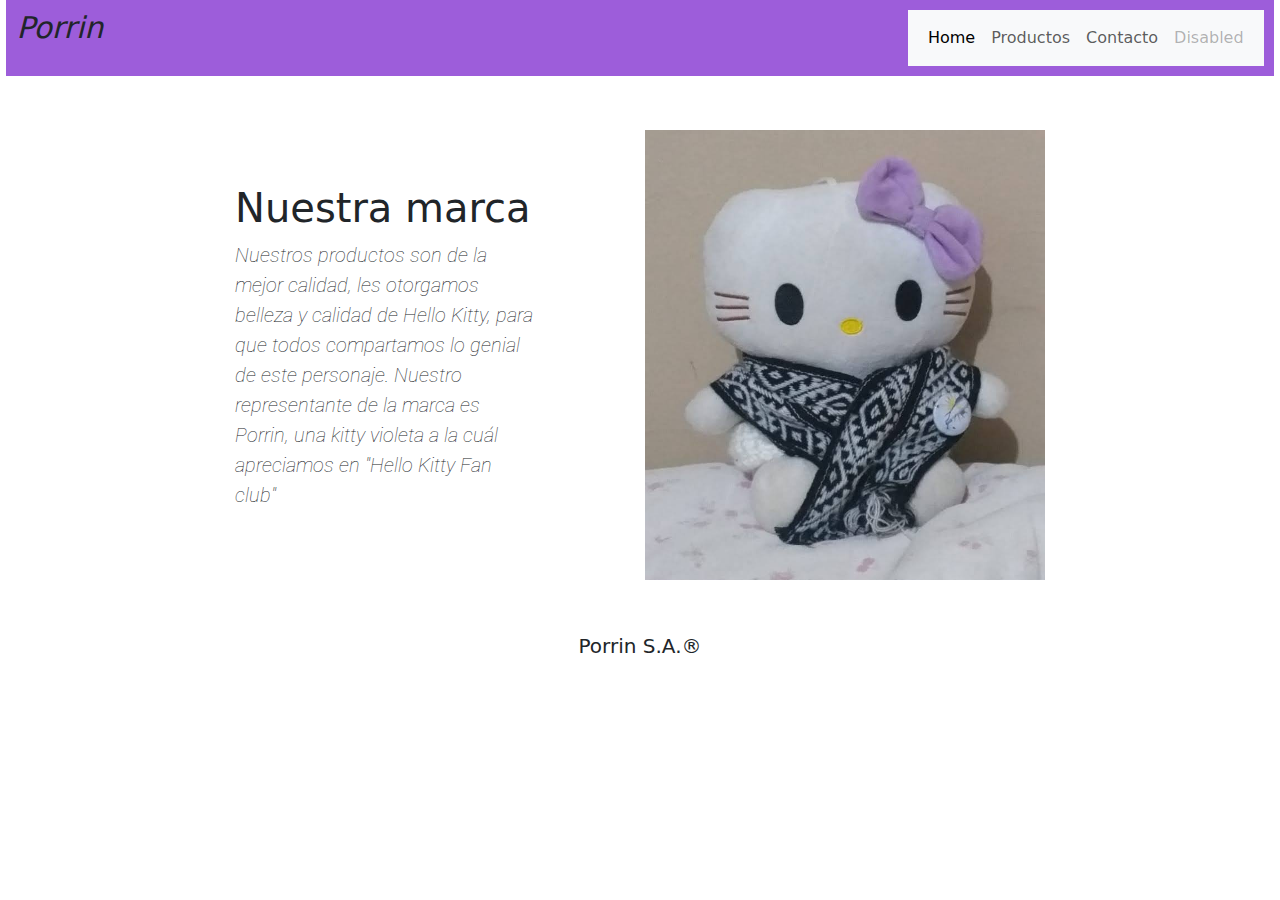
<file: index.html>
<!DOCTYPE html>
<html lang="en">
<head>
    <meta charset="UTF-8">
    <meta name="viewport" content="width=device-width, initial-scale=1">
    <link rel="stylesheet" href="porrin.css">
    <link rel="preconnect" href="https://fonts.googleapis.com">
<link rel="preconnect" href="https://fonts.gstatic.com" crossorigin>
<link href="https://fonts.googleapis.com/css2?family=Roboto:ital,wght@1,100&display=swap" rel="stylesheet">
    <link href="https://cdn.jsdelivr.net/npm/bootstrap@5.3.3/dist/css/bootstrap.min.css" rel="stylesheet" integrity="sha384-QWTKZyjpPEjISv5WaRU9OFeRpok6YctnYmDr5pNlyT2bRjXh0JMhjY6hW+ALEwIH" crossorigin="anonymous">
    <script src="https://cdn.jsdelivr.net/npm/bootstrap@5.3.3/dist/js/bootstrap.bundle.min.js" integrity="sha384-YvpcrYf0tY3lHB60NNkmXc5s9fDVZLESaAA55NDzOxhy9GkcIdslK1eN7N6jIeHz" crossorigin="anonymous"></script>

    <title>E-comerce Porrin</title>
</head>
<body>
    
    <header>
        
        <div class="logo2">
        <h1 class="logo">Porrin</h1>
        </div>  
       
        
        <div class="container_fluid">
            <nav class="navbar navbar-expand-lg bg-body-tertiary">
                <div class="container-fluid">
                  <!-- <a class="navbar-brand" href="#"></a> -->
                  <button class="navbar-toggler" type="button" data-bs-toggle="collapse" data-bs-target="#navbarNav" aria-controls="navbarNav" aria-expanded="false" aria-label="Toggle navigation">
                    <span class="navbar-toggler-icon"></span>
                  </button>
                  <div class="collapse navbar-collapse" id="navbarNav">
                    <ul class="navbar-nav">
                      <li class="nav-item">
                        <a class="nav-link active" aria-current="page" href="index.html">Home</a>
                      </li>
                      <li class="nav-item">
                        <a class="nav-link" href="productos.html">Productos</a>
                      </li>
                      <li class="nav-item">
                        <a class="nav-link" href="Contacto.html">Contacto</a>
                      </li>
                      <li class="nav-item">
                        <a class="nav-link disabled" aria-disabled="true">Disabled</a>
                      </li>
                    </ul>
                  </div>
                </div>
              </nav>
        </div>
        
        
        

    </header>
  
    <main>
    
        <div class="parrafo">
            <h1 class="Titulo2">Nuestra marca</h1>
             <p class="nuestramarca">Nuestros productos son de la mejor calidad, les otorgamos belleza y calidad de Hello Kitty, para que todos compartamos lo genial de este personaje. Nuestro representante de la marca es Porrin, una kitty violeta a la cuál apreciamos en "Hello Kitty Fan club"</p>
        </div>
       
        <div class="foto">
            <img class="fotoporrin" src="fotos/porrin3.jpg" alt="FotoRepresentante" width="400px" height="450px">
        </div>
    </main>
 

    
        <footer >
            <div class="piedepag"></div>
            <h5 class="foot">Porrin S.A.®</h5>
            </div>
        </footer>
  
 
</body>
</html>
</file>
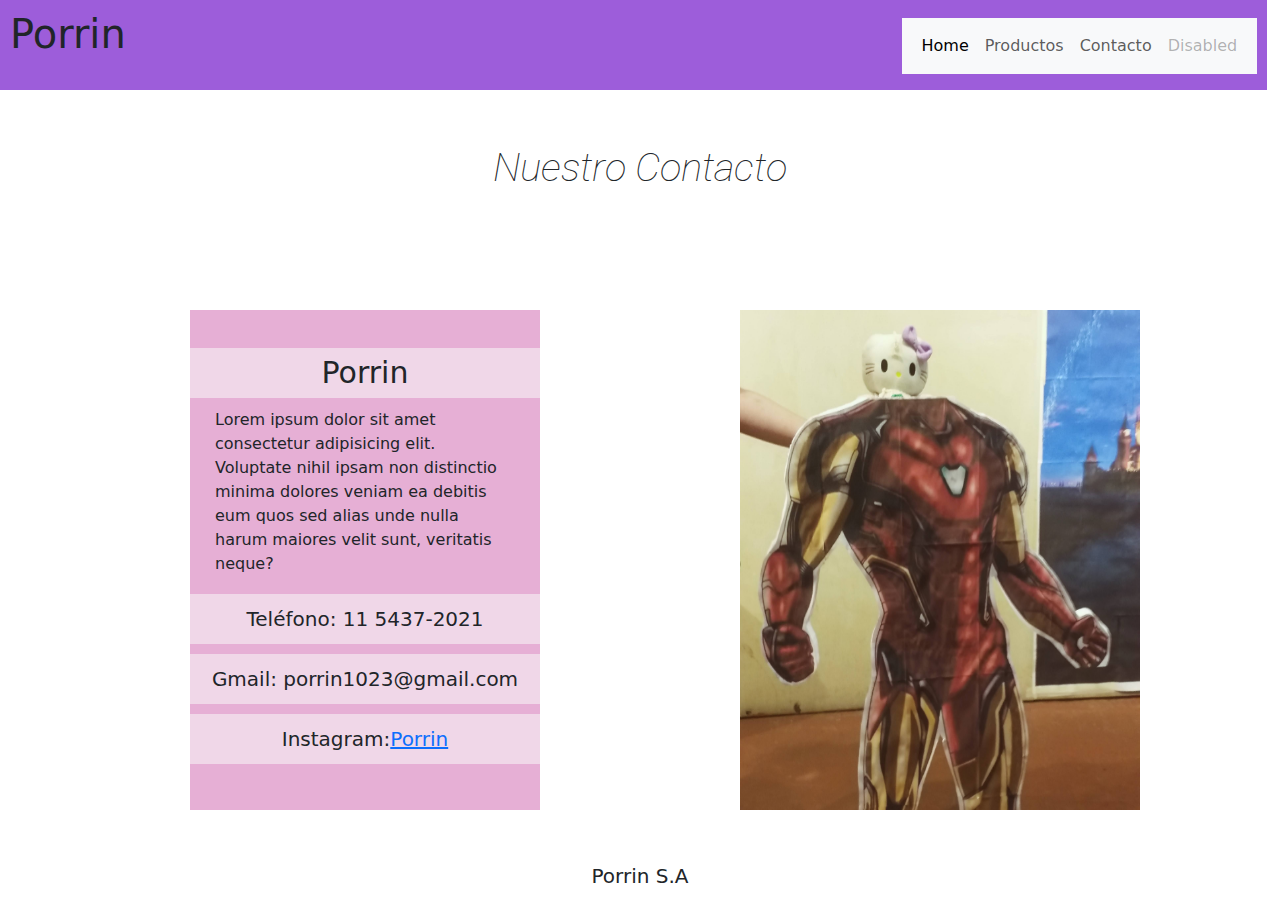
<file: Contacto.html>
<!DOCTYPE html>
<html lang="en">
<head>
    <meta charset="UTF-8">
    <meta name="viewport" content="width=device-width, initial-scale=1.0">
    <link href="https://cdn.jsdelivr.net/npm/bootstrap@5.3.3/dist/css/bootstrap.min.css" rel="stylesheet" integrity="sha384-QWTKZyjpPEjISv5WaRU9OFeRpok6YctnYmDr5pNlyT2bRjXh0JMhjY6hW+ALEwIH" crossorigin="anonymous">
    <script src="https://cdn.jsdelivr.net/npm/bootstrap@5.3.3/dist/js/bootstrap.bundle.min.js" integrity="sha384-YvpcrYf0tY3lHB60NNkmXc5s9fDVZLESaAA55NDzOxhy9GkcIdslK1eN7N6jIeHz" crossorigin="anonymous"></script>
    <link rel="stylesheet" href="contacto.css">
    <title>Contacto</title>

    <link rel="preconnect" href="https://fonts.googleapis.com">
<link rel="preconnect" href="https://fonts.gstatic.com" crossorigin>
<link href="https://fonts.googleapis.com/css2?family=Roboto:ital,wght@1,100&display=swap" rel="stylesheet">
  
</head>
<body>
    <header>
       

        <div class="logo2">
            <h1 class="logo">Porrin</h1>
        </div>

        <div class="navbar">
            <nav class="navbar navbar-expand-lg bg-body-tertiary">
                <div class="container-fluid">
                  <!-- <a class="navbar-brand" href="#"></a> -->
                  <button class="navbar-toggler" type="button" data-bs-toggle="collapse" data-bs-target="#navbarNav" aria-controls="navbarNav" aria-expanded="false" aria-label="Toggle navigation">
                    <span class="navbar-toggler-icon"></span>
                  </button>
                  <div class="collapse navbar-collapse" id="navbarNav">
                    <ul class="navbar-nav">
                      <li class="nav-item">
                        <a class="nav-link active" aria-current="page" href="index.html">Home</a>
                      </li>
                      <li class="nav-item">
                        <a class="nav-link" href="productos.html">Productos</a>
                      </li>
                      <li class="nav-item">
                        <a class="nav-link" href="Contacto.html">Contacto</a>
                      </li>
                      <li class="nav-item">
                        <a class="nav-link disabled" aria-disabled="true">Disabled</a>
                      </li>
                    </ul>
                  </div>
                </div>
              </nav>
        </div>
        
    </header>

    <main>

        <div>
            <h1 class="titulo1 ">Nuestro Contacto</h1>
          
        </div>
        <div class="orden">
            <div class="tarjetacontactos">
                <h2 class="porrin">Porrin</h2>
                <p class="parrafo"> Lorem ipsum dolor sit amet consectetur adipisicing elit. Voluptate nihil ipsam non distinctio minima dolores veniam ea debitis eum quos sed alias unde nulla harum maiores velit sunt, veritatis neque?</p>
                <h3 class="dato telefono">Teléfono: 11 5437-2021</h3>
                <h3 class="dato gmail">Gmail: porrin1023@gmail.com</h3>
                <h3 class="dato instagram">Instagram:  <a href="https://www.instagram.com/porrin.jpg?igsh=bWV5d3N0emo2d2hx">Porrin</a></h3>
            </div>

            <div class="foto">
                <img src="fotos/porrin1.jpg" alt="foto porrin" width="400px" height="500px">
            </div>
        </div>

    </main>

    <footer>
        <h5>Porrin S.A</h5>
    </footer>
</body>
</html>
</file>
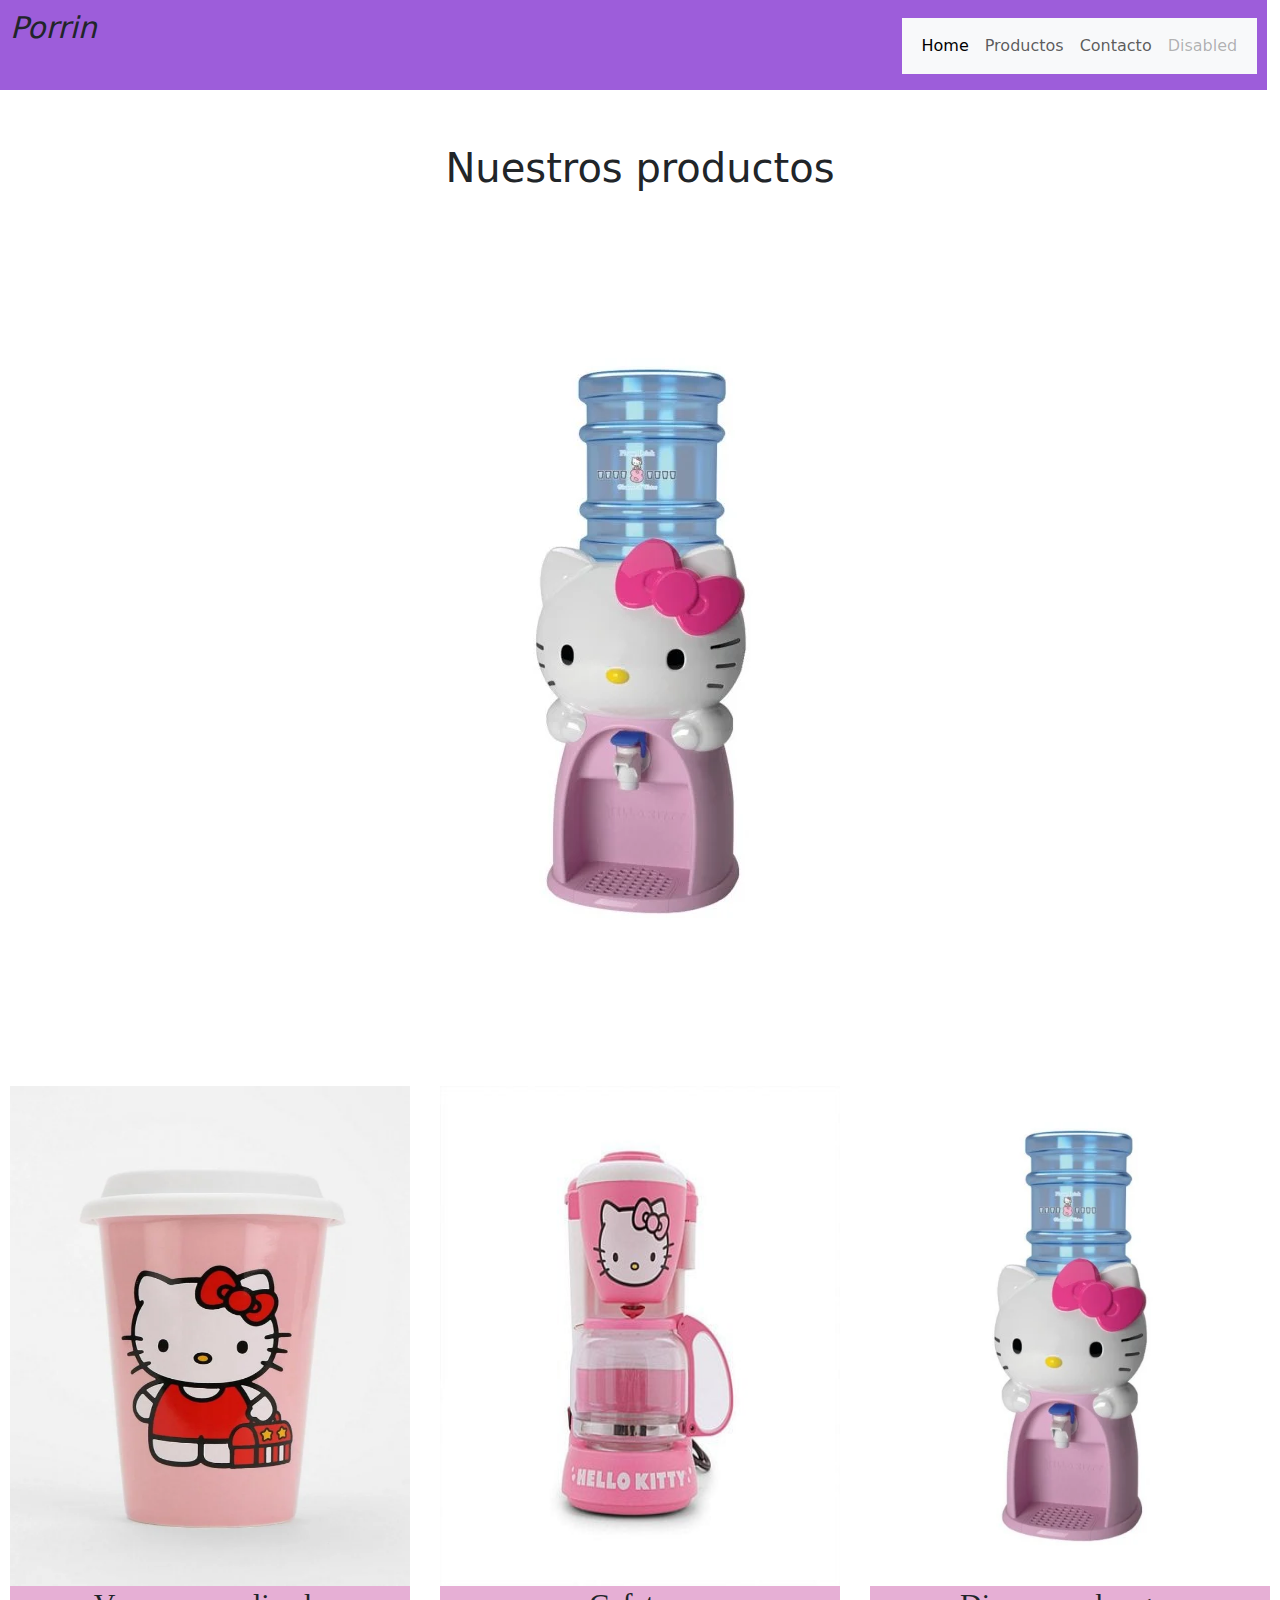
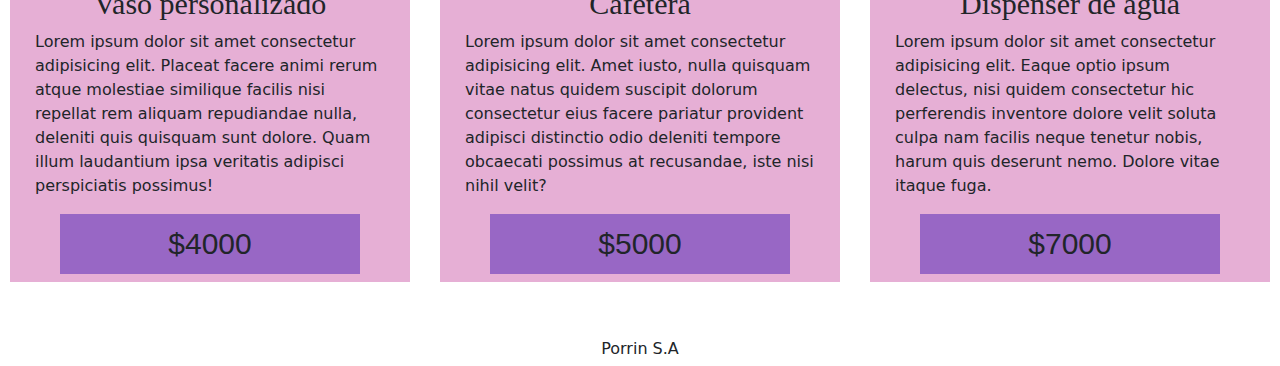
<file: productos.html>
<!DOCTYPE html>
<html lang="en">
<head>
    <meta charset="UTF-8">
    <meta name="viewport" content="width=device-width, initial-scale=1.0">
    <title>Productos</title>
    <link href="https://cdn.jsdelivr.net/npm/bootstrap@5.3.3/dist/css/bootstrap.min.css" rel="stylesheet" integrity="sha384-QWTKZyjpPEjISv5WaRU9OFeRpok6YctnYmDr5pNlyT2bRjXh0JMhjY6hW+ALEwIH" crossorigin="anonymous">
    <script src="https://cdn.jsdelivr.net/npm/bootstrap@5.3.3/dist/js/bootstrap.bundle.min.js" integrity="sha384-YvpcrYf0tY3lHB60NNkmXc5s9fDVZLESaAA55NDzOxhy9GkcIdslK1eN7N6jIeHz" crossorigin="anonymous"></script>
    <link rel="stylesheet" href="productos.css">
</head>
<body>
    <header>

        <div class="logo2">
            <h1 class="logo">Porrin</h1>
            
        </div>
        
        <div class="navbar">
            <nav class="navbar navbar-expand-lg bg-body-tertiary">
                <div class="container-fluid">
                  <!-- <a class="navbar-brand" href="#"></a> -->
                  <button class="navbar-toggler" type="button" data-bs-toggle="collapse" data-bs-target="#navbarNav" aria-controls="navbarNav" aria-expanded="false" aria-label="Toggle navigation">
                    <span class="navbar-toggler-icon"></span>
                  </button>
                  <div class="collapse navbar-collapse" id="navbarNav">
                    <ul class="navbar-nav">
                      <li class="nav-item">
                        <a class="nav-link active" aria-current="page" href="index.html">Home</a>
                      </li>
                      <li class="nav-item">
                        <a class="nav-link" href="productos.html">Productos</a>
                      </li>
                      <li class="nav-item">
                        <a class="nav-link" href="Contacto.html">Contacto</a>
                      </li>
                      <li class="nav-item">
                        <a class="nav-link disabled" aria-disabled="true">Disabled</a>
                      </li>
                    </ul>
                  </div>
                </div>
              </nav>
        </div>
        
    </header>
    <main>

        
        <div class="titulo1">
            <h1>Nuestros productos</h1>
        </div>

        <div id="carouselExample" class="carousel slide">
            <div class="carousel-inner">
              <div class="carousel-item active">
                <img src="fotos/Producto2.webp" class="d-block w-100" alt="...">
              </div>
              <div class="carousel-item">
                <img src="fotos/producto4.jfif" class="d-block w-100" alt="...">
              </div>
              <div class="carousel-item">
                <img src="fotos/producto3.webp" class="d-block w-100" alt="...">
              </div>
            </div>
            <button class="carousel-control-prev" type="button" data-bs-target="#carouselExample" data-bs-slide="prev">
              <span class="carousel-control-prev-icon" aria-hidden="true"></span>
              <span class="visually-hidden">Previous</span>
            </button>
            <button class="carousel-control-next" type="button" data-bs-target="#carouselExample" data-bs-slide="next">
              <span class="carousel-control-next-icon" aria-hidden="true"></span>
              <span class="visually-hidden">Next</span>
            </button>
          </div>


        <div class="productarjetas">
            <div class="tarjeta1">
                <section class="content1 c1">
                    <img class="p1" src="fotos/producto3.webp" alt="Producto1">
                    <div class="textos">
                        <h3 class="desc d1">Vaso personalizado</h3>
                        <p>Lorem ipsum dolor sit amet consectetur adipisicing elit. Placeat facere animi rerum atque molestiae similique facilis nisi repellat rem aliquam repudiandae nulla, deleniti quis quisquam sunt dolore. Quam illum laudantium ipsa veritatis adipisci perspiciatis possimus!</p>
                        <h4 class="botton b1" >$4000</h4>
                    </div>
                </section>
            </div>
            <div class="tarjeta2">
                <section class="content4 c2">
                    <img class="p4" src="fotos/producto4.jfif" alt="Producto4">
                    <div class="textos2">
                        <h3 class="desc d2">Cafetera</h3>
                        <p>Lorem ipsum dolor sit amet consectetur adipisicing elit. Amet iusto, nulla quisquam vitae natus quidem suscipit dolorum consectetur eius facere pariatur provident adipisci distinctio odio deleniti tempore obcaecati possimus at recusandae, iste nisi nihil velit?</p>
                        <h4 class="botton b2">$5000</h4>
                    </div>
                </section>
            </div>
            <div class="tarjeta3">
                <section class="content2 c2">
                    <img class="p2" src="fotos/Producto2.webp" alt="producto2">
                    <div class="textos3">
                        <h3 class="desc d3">Dispenser de agua</h3>
                        <p>Lorem ipsum dolor sit amet consectetur adipisicing elit. Eaque optio ipsum delectus, nisi quidem consectetur hic perferendis inventore dolore velit soluta culpa nam facilis neque tenetur nobis, harum quis deserunt nemo. Dolore vitae itaque fuga.</p>
                        <h4 class="botton b3">$7000</h4>
                    </div>
                </section>
            </div>
        </div>
    </main>
    <footer>
        <div class="footer2">
            <h6>Porrin S.A</h6>
        </div>
    </footer>
</body>
</html>
</file>
<file: porrin.css>
header{
    
    height: 10%;
    width: 99%;
    padding: 10px;
    background-color: rgb(157, 93, 218);
    border: 3px rgb(157, 93, 218);
    display: flex;
    justify-content: space-between;
    margin: auto;
    

}

html{
width: 100%;
height: 100%;
}  



    
main{
    height: 90%;
    width: 80%;
    border: 3px;
    display: flex;
    justify-content: center;
    align-items: center;
    gap: 110px;
    padding: 4px;
    flex-wrap: wrap;
    margin: 50px auto;
}

.nuestramarca{
    display: flex;
    flex-direction: column;
    font-size: 20px;
    justify-content: center;
    font-family: "Roboto", sans-serif;
    font-weight: 100;
    font-style: italic;
}



footer{
    display: flex;
    justify-content: center;
    align-content: end;
}



li{
    text-decoration: none;
    list-style: none;
}



.nuestramarca{
    width: 300px;
 
}



.logo{
    text-decoration: wavy;
    font-size: 30px;
    font-style: oblique;
   
}



@media (width <= 400px){
    header{
        flex-direction: row;
        width: 100%;
    }

    .divtitulo{
        width: 100%;
        height: 20px;
    }

    html{
        width: auto;
        height: 100%;
    }

    .logo{
        font-size: 20px;
        left: 5px;
    }

    .divtitulo{
        font-size: 10px;
    }

 
}

@media (width <= 550px ){
    .logo{
        font-size: 19px;
    }


    .header{
        display: flex;
        justify-content: space-around;
        flex-wrap: wrap;
    }
    .divtitulo{
      
        
        align-self: start;
        font-size: 13px;
    }

    main{
        display: flex;
         
        
    }

    .parrafo{
        font-size: 15px;
    }
}

@media (width < 1024px){
    main{
        display: flex;
    }


    }
</file>
<file: contacto.css>
header{
    background-color: rgb(157, 93, 218);
    height: 90px;
    width: 99%;
    flex-wrap: wrap;
    display: flex;
    justify-content: space-between;
    align-items: start;
    border: 3px;
    padding: 10px;
   
}


  

.titulo1{
   
    font-family: "Roboto", sans-serif;
    font-weight: 100;
    font-style: italic;
    
    font-size: 40px;
}
li{
    list-style: none;
}


.boton{
    list-style: none;
    position: relative;
    
    font-size: 19px;
    
}
.boton2{
    list-style: none;
    position: relative;
    
    font-size: 19px;
}

main{
    
    height: 100%;
    width: 100%;
    border: 3px;
    display: flex;
    justify-content: center;
    align-items: center;
    gap: 110px;
    padding: 4px;
    flex-wrap: wrap;
    margin: 50px auto;
    flex-direction: column;
}

.tarjetacontactos{
    display: flex;
    justify-content: center;
    align-items: center;
    flex-direction: column;
    background-color: rgb(230, 175, 213);
    width: 350px;
    gap: 2px;

}

.parrafo{
    width: 300px;
}

.foto{
    width: 350px;
    height: 500px;
}

.orden{
    flex-direction: row;
    display: flex;
    gap: 200px;
}

.porrin{
    font-size: 30px;
    background-color: rgb(240, 215, 232);
    height: 50px;
    width: 350px;
    display: flex;
    justify-content: center;
    align-items: center;
}

.dato{
    background-color: rgb(240, 215, 232);
    height: 50px;
    width: 350px;
    display: flex;
    justify-content: center;
    align-items: center;
    font-size: 20px;
}

footer{
    display: flex;
    justify-content: center;
    align-items: center;
    flex-wrap: wrap;
}


@media (width <= 768px){
    .orden{
        flex-wrap: wrap;
        display: flex ;
        justify-content: space-around;
        align-items: center;
    }
    header{
        width: 100%;
    }
}

@media (width <= 1024px){
    .orden{
        flex-wrap: wrap;
        display: flex ;
        justify-content: space-around;
        align-items: center;
    }
    header{
        width: 100%;
    }
}
</file>
<file: productos.css>
.botton{
    list-style: none;
    position: relative;
    width: 300px;
    height: 60px;
    font-size: 24px;
    background-color: rgb(152, 103, 197);
    border-color: rgb(152, 103, 197);
    text-decoration: none;
    list-style: none;
    display: flex;
    align-items: center;
    justify-content: center;
    
}
.boton2{
    list-style: none;
    position: relative;
    
    font-size: 19px;
}

.logo{
    text-decoration: wavy;
    font-size: 30px;
    font-style: oblique;
    
    position: absolute;
    
}
.footer2{
    display: flex;
    align-items: center;
    justify-content: center;
    flex-wrap: wrap;
}

main{
    height: 100%;
    width: 100%;
    border: 3px;
    display: flex;
    justify-content: center;
    align-items: center;
    gap: 110px;
    padding: 4px;
    flex-wrap: wrap;
    margin: 50px auto;
    flex-direction: column;
    
}

.p4{
    width: 400px;
    height: 500px;
}

.p1{
     width: 400px;
    height: 500px;
}

.p2{
    width: 400px;
    height: 500px;
}
.tarjeta2{
    flex-direction: column;
    background-color: rgb(230, 175, 213);
    height: 10%;
}
.textos2{
    display: flex;
    justify-content: center;
    flex-direction: column;
    align-items: center;
}


p{
    width: 350px;
}

.botton{
    font-size: 30px;
    font-family: Verdana, Geneva, Tahoma, sans-serif;
}

.desc{
    font-size: 30px;
    font-family: Georgia, 'Times New Roman', Times, serif;
}
.tarjeta3{
    flex-direction: column;
    background-color: rgb(230, 175, 213);

}

.textos3{
    display: flex;
    justify-content: center;
    flex-direction: column;
    align-items: center;

}
.productarjetas{
    display: flex;
    flex-direction: row;
    gap: 30px;
    flex-wrap: wrap;

}
.tarjeta1{
    flex-direction: column;
    background-color: rgb(230, 175, 213);
    height: 10%;
    
}

.textos{
    display: flex;
    justify-content: center;
    flex-direction: column;
    align-items: center;
}
.header2{
    display: flex;
    flex-direction: column;
}
header{
    background-color: rgb(157, 93, 218);
    height: 90px;
    width: 99%;
    flex-wrap: wrap;
    display: flex;
    justify-content: space-between;
    align-items: start;
    border: 3px;
    padding: 10px;
   
}

.colornuevo{
    background-color: rgb(152, 103, 197);
   
}

li{
    text-decoration: none;
    list-style: none;
}

.producto{
    width: 360px;
    height: 250px;
}


@media (width <= 450px){
    main{
        flex-wrap: wrap;
    }

    header{
        gap: 28px;
        display: flex;
        justify-content: space-evenly;
        width: 100%;
        border: 6px;
    }

   
}

@media (width <= 768px){
    .productarjetas{
        display: flex;
        justify-content: center;
        align-items: center;
        flex-wrap: wrap;
        margin: 3px;
    }

    header{
        width: 100%;
    }
}
@media (width <= 1024px){
    .productarjetas{
        display: flex;
        justify-content: center;
        align-items: center;
        flex-wrap: wrap;
        margin: 3px;
    }

}


@media (width >= 1024px){
    .productarjetas{
        display: flex;
        justify-content: space-evenly;
        align-items: center;
        flex-wrap: wrap;
        margin: 3px;
        gap: 30px;
    }
    }
</file>
